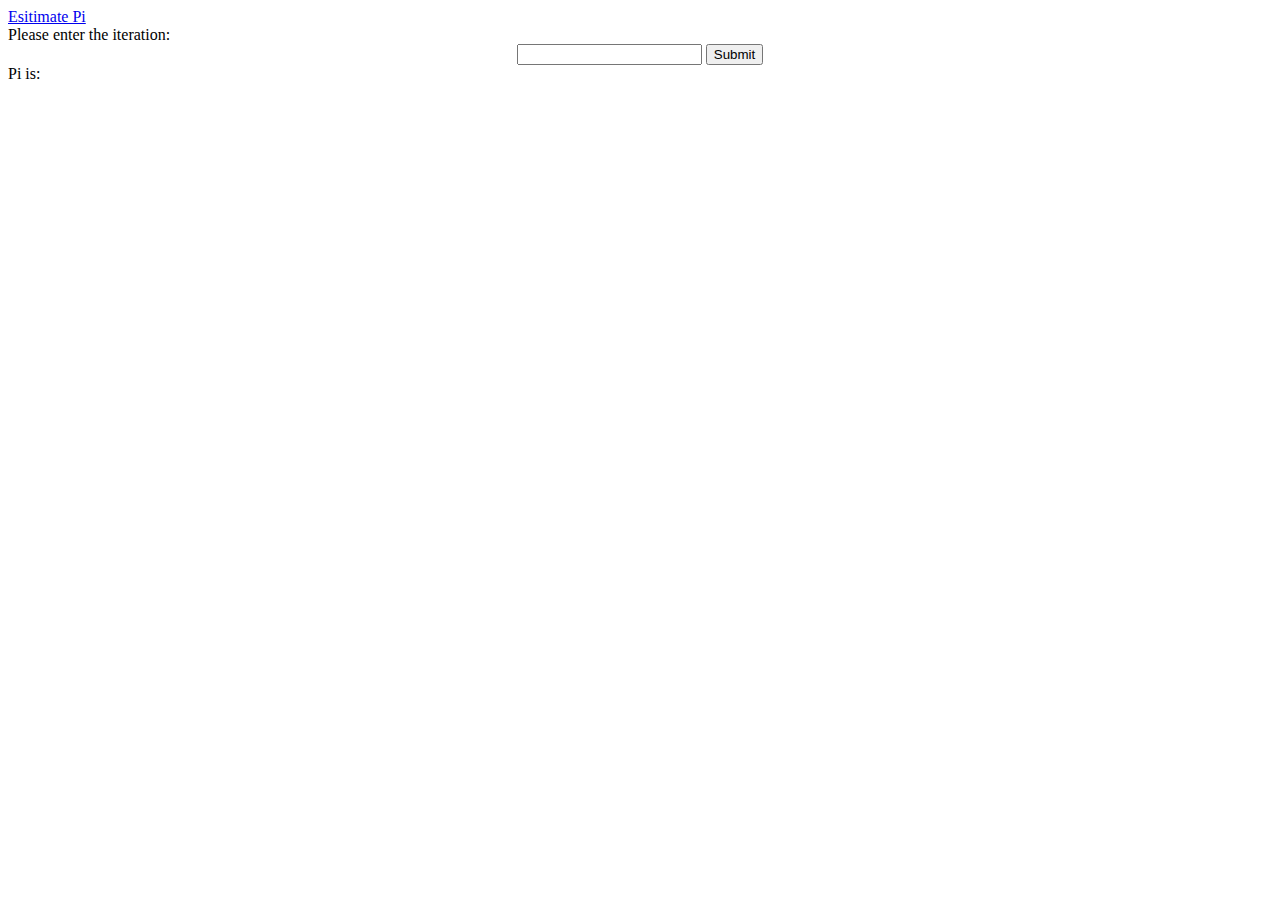
<file: templates/index0.html>
<!DOCTYPE html>
<html>
  <head>
    <title>Estimate Pi</title>
    <meta charset="utf-8">
    <script src="https://ajax.googleapis.com/ajax/libs/jquery/3.3.1/jquery.min.js"></script>
    <link rel="shortcut icon" href="">
    <link rel="stylesheet" href="https://cdn.staticfile.org/twitter-bootstrap/3.3.7/css/bootstrap.min.css">
	  <script src="https://cdn.staticfile.org/twitter-bootstrap/3.3.7/js/bootstrap.min.js"></script>
    <script type="text/javascript">

    //str to json
    function strToJson(str){
       var json = eval('(' + str + ')');
       return json;
    }

    //jQuery
    $("document").ready(function() {

      //submit click function
      $("#button-submit").click(function(){
          var text = $("#text-input").val();
          if(/^[0-9]+$/.test(text)){

            //send data to the server
            var data = {};
            data['str'] = text
            
            $.post("/request",data,
            function(data,status){
                $("#pi-result").text(data);
            },"json");

          }else
          {
            alert('Please enter an integer');
          }
      });
    });
    </script>
 </head>

  <body>
     <div class="container">
     	 <nav class="navbar navbar-default" role="navigation">
	        <div class="container-fluid">
	        <div class="navbar-header">
		        <a class="navbar-brand" href="#">Esitimate Pi</a>
	        </div>
	       </div>
      </nav>
      <div class="panel panel-default">
          <div class="panel-heading">Please enter the iteration:</div>
          <div class="panel-body" align="center">
               <input name="text" id = "text-input">
               <input type="submit" id = "button-submit">
         </div>
     </div>

     <div class="panel panel-default">
         <div class="panel-heading">Pi is:</div>
         <div class="panel-body" align="center">
            <p id = "pi-result"></p>
         </div>
      </div>
    </div>
  </body>
</html>
</file>
